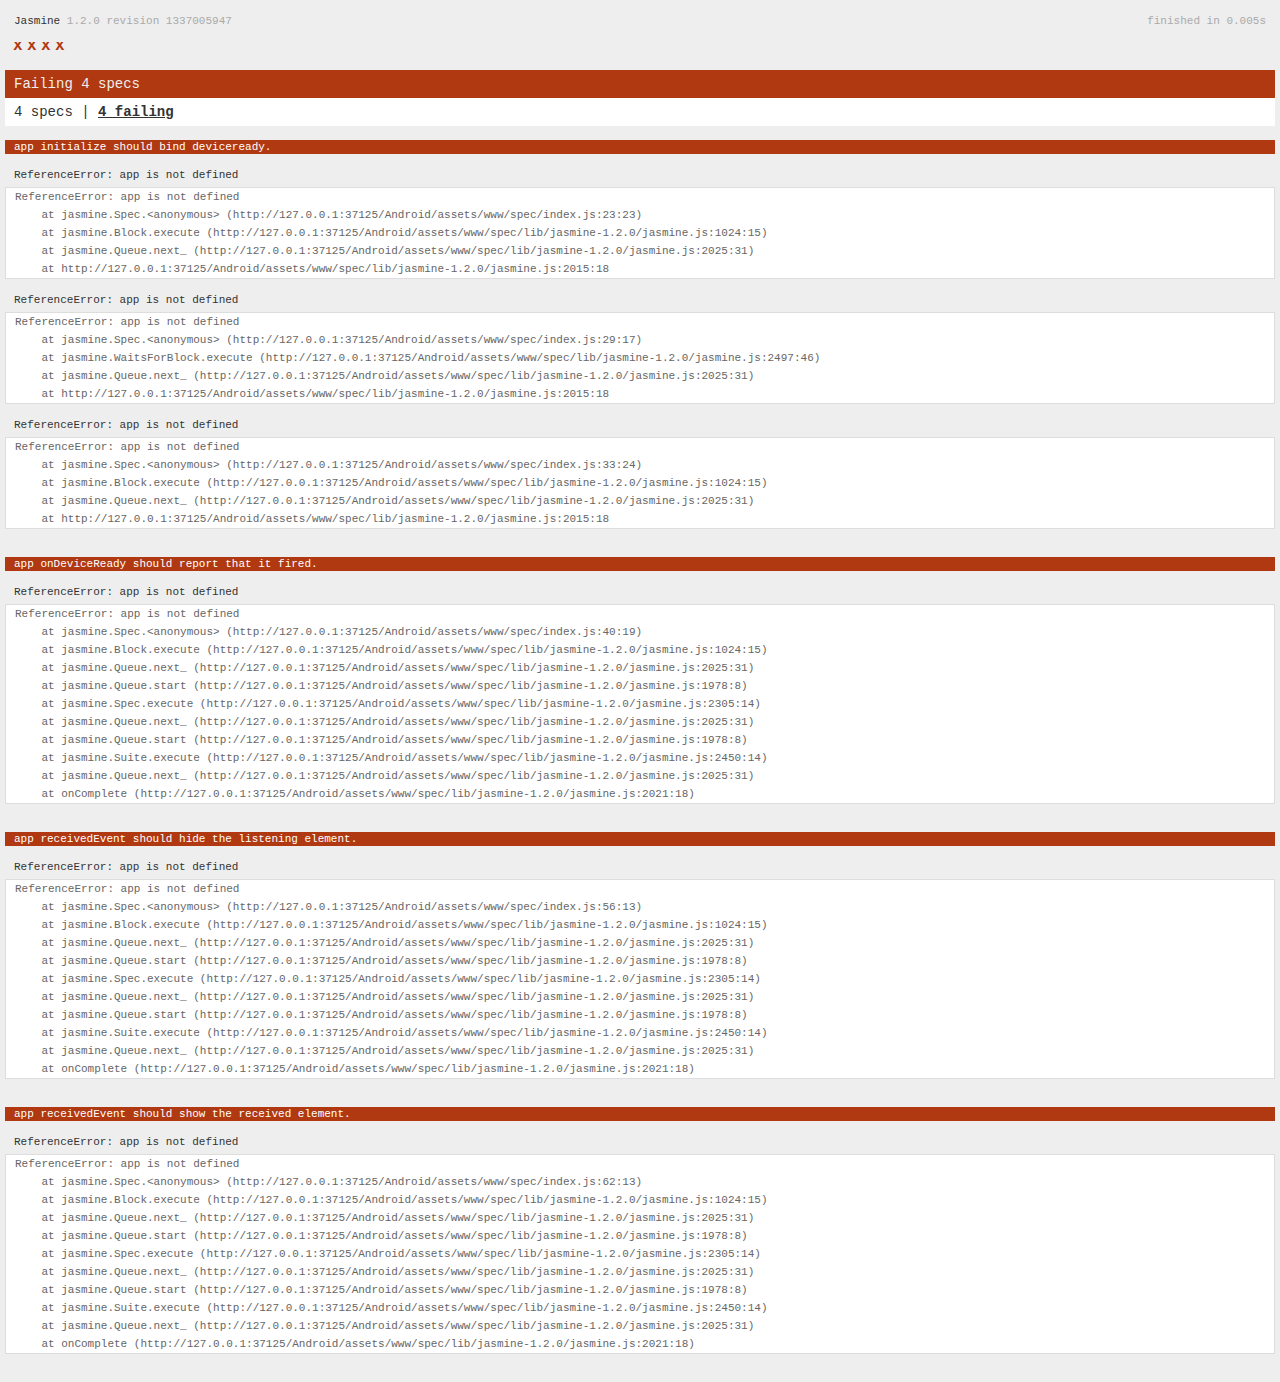
<file: Android/assets/www/spec.html>
<!DOCTYPE html>
<!--
    Licensed to the Apache Software Foundation (ASF) under one
    or more contributor license agreements.  See the NOTICE file
    distributed with this work for additional information
    regarding copyright ownership.  The ASF licenses this file
    to you under the Apache License, Version 2.0 (the
    "License"); you may not use this file except in compliance
    with the License.  You may obtain a copy of the License at

    http://www.apache.org/licenses/LICENSE-2.0

    Unless required by applicable law or agreed to in writing,
    software distributed under the License is distributed on an
    "AS IS" BASIS, WITHOUT WARRANTIES OR CONDITIONS OF ANY
     KIND, either express or implied.  See the License for the
    specific language governing permissions and limitations
    under the License.
-->
<html>
    <head>
        <title>Jasmine Spec Runner</title>

        <!-- jasmine source -->
        <link rel="shortcut icon" type="image/png" href="spec/lib/jasmine-1.2.0/jasmine_favicon.png">
        <link rel="stylesheet" type="text/css" href="spec/lib/jasmine-1.2.0/jasmine.css">
        <script type="text/javascript" src="spec/lib/jasmine-1.2.0/jasmine.js"></script>
        <script type="text/javascript" src="spec/lib/jasmine-1.2.0/jasmine-html.js"></script>

        <!-- include source files here... -->
        <script type="text/javascript" src="js/index.js"></script>

        <!-- include spec files here... -->
        <script type="text/javascript" src="spec/helper.js"></script>
        <script type="text/javascript" src="spec/index.js"></script>

        <script type="text/javascript">
            (function() {
                var jasmineEnv = jasmine.getEnv();
                jasmineEnv.updateInterval = 1000;

                var htmlReporter = new jasmine.HtmlReporter();

                jasmineEnv.addReporter(htmlReporter);

                jasmineEnv.specFilter = function(spec) {
                    return htmlReporter.specFilter(spec);
                };

                var currentWindowOnload = window.onload;

                window.onload = function() {
                    if (currentWindowOnload) {
                        currentWindowOnload();
                    }
                    execJasmine();
                };

                function execJasmine() {
                    jasmineEnv.execute();
                }
            })();
        </script>
    </head>
    <body>
        <div id="stage" style="display:none;"></div>
    </body>
</html>
</file>
<file: Android/assets/www/spec/lib/jasmine-1.2.0/jasmine.css>
body { background-color: #eeeeee; padding: 0; margin: 5px; overflow-y: scroll; }

#HTMLReporter { font-size: 11px; font-family: Monaco, "Lucida Console", monospace; line-height: 14px; color: #333333; }
#HTMLReporter a { text-decoration: none; }
#HTMLReporter a:hover { text-decoration: underline; }
#HTMLReporter p, #HTMLReporter h1, #HTMLReporter h2, #HTMLReporter h3, #HTMLReporter h4, #HTMLReporter h5, #HTMLReporter h6 { margin: 0; line-height: 14px; }
#HTMLReporter .banner, #HTMLReporter .symbolSummary, #HTMLReporter .summary, #HTMLReporter .resultMessage, #HTMLReporter .specDetail .description, #HTMLReporter .alert .bar, #HTMLReporter .stackTrace { padding-left: 9px; padding-right: 9px; }
#HTMLReporter #jasmine_content { position: fixed; right: 100%; }
#HTMLReporter .version { color: #aaaaaa; }
#HTMLReporter .banner { margin-top: 14px; }
#HTMLReporter .duration { color: #aaaaaa; float: right; }
#HTMLReporter .symbolSummary { overflow: hidden; *zoom: 1; margin: 14px 0; }
#HTMLReporter .symbolSummary li { display: block; float: left; height: 7px; width: 14px; margin-bottom: 7px; font-size: 16px; }
#HTMLReporter .symbolSummary li.passed { font-size: 14px; }
#HTMLReporter .symbolSummary li.passed:before { color: #5e7d00; content: "\02022"; }
#HTMLReporter .symbolSummary li.failed { line-height: 9px; }
#HTMLReporter .symbolSummary li.failed:before { color: #b03911; content: "x"; font-weight: bold; margin-left: -1px; }
#HTMLReporter .symbolSummary li.skipped { font-size: 14px; }
#HTMLReporter .symbolSummary li.skipped:before { color: #bababa; content: "\02022"; }
#HTMLReporter .symbolSummary li.pending { line-height: 11px; }
#HTMLReporter .symbolSummary li.pending:before { color: #aaaaaa; content: "-"; }
#HTMLReporter .bar { line-height: 28px; font-size: 14px; display: block; color: #eee; }
#HTMLReporter .runningAlert { background-color: #666666; }
#HTMLReporter .skippedAlert { background-color: #aaaaaa; }
#HTMLReporter .skippedAlert:first-child { background-color: #333333; }
#HTMLReporter .skippedAlert:hover { text-decoration: none; color: white; text-decoration: underline; }
#HTMLReporter .passingAlert { background-color: #a6b779; }
#HTMLReporter .passingAlert:first-child { background-color: #5e7d00; }
#HTMLReporter .failingAlert { background-color: #cf867e; }
#HTMLReporter .failingAlert:first-child { background-color: #b03911; }
#HTMLReporter .results { margin-top: 14px; }
#HTMLReporter #details { display: none; }
#HTMLReporter .resultsMenu, #HTMLReporter .resultsMenu a { background-color: #fff; color: #333333; }
#HTMLReporter.showDetails .summaryMenuItem { font-weight: normal; text-decoration: inherit; }
#HTMLReporter.showDetails .summaryMenuItem:hover { text-decoration: underline; }
#HTMLReporter.showDetails .detailsMenuItem { font-weight: bold; text-decoration: underline; }
#HTMLReporter.showDetails .summary { display: none; }
#HTMLReporter.showDetails #details { display: block; }
#HTMLReporter .summaryMenuItem { font-weight: bold; text-decoration: underline; }
#HTMLReporter .summary { margin-top: 14px; }
#HTMLReporter .summary .suite .suite, #HTMLReporter .summary .specSummary { margin-left: 14px; }
#HTMLReporter .summary .specSummary.passed a { color: #5e7d00; }
#HTMLReporter .summary .specSummary.failed a { color: #b03911; }
#HTMLReporter .description + .suite { margin-top: 0; }
#HTMLReporter .suite { margin-top: 14px; }
#HTMLReporter .suite a { color: #333333; }
#HTMLReporter #details .specDetail { margin-bottom: 28px; }
#HTMLReporter #details .specDetail .description { display: block; color: white; background-color: #b03911; }
#HTMLReporter .resultMessage { padding-top: 14px; color: #333333; }
#HTMLReporter .resultMessage span.result { display: block; }
#HTMLReporter .stackTrace { margin: 5px 0 0 0; max-height: 224px; overflow: auto; line-height: 18px; color: #666666; border: 1px solid #ddd; background: white; white-space: pre; }

#TrivialReporter { padding: 8px 13px; position: absolute; top: 0; bottom: 0; left: 0; right: 0; overflow-y: scroll; background-color: white; font-family: "Helvetica Neue Light", "Lucida Grande", "Calibri", "Arial", sans-serif; /*.resultMessage {*/ /*white-space: pre;*/ /*}*/ }
#TrivialReporter a:visited, #TrivialReporter a { color: #303; }
#TrivialReporter a:hover, #TrivialReporter a:active { color: blue; }
#TrivialReporter .run_spec { float: right; padding-right: 5px; font-size: .8em; text-decoration: none; }
#TrivialReporter .banner { color: #303; background-color: #fef; padding: 5px; }
#TrivialReporter .logo { float: left; font-size: 1.1em; padding-left: 5px; }
#TrivialReporter .logo .version { font-size: .6em; padding-left: 1em; }
#TrivialReporter .runner.running { background-color: yellow; }
#TrivialReporter .options { text-align: right; font-size: .8em; }
#TrivialReporter .suite { border: 1px outset gray; margin: 5px 0; padding-left: 1em; }
#TrivialReporter .suite .suite { margin: 5px; }
#TrivialReporter .suite.passed { background-color: #dfd; }
#TrivialReporter .suite.failed { background-color: #fdd; }
#TrivialReporter .spec { margin: 5px; padding-left: 1em; clear: both; }
#TrivialReporter .spec.failed, #TrivialReporter .spec.passed, #TrivialReporter .spec.skipped { padding-bottom: 5px; border: 1px solid gray; }
#TrivialReporter .spec.failed { background-color: #fbb; border-color: red; }
#TrivialReporter .spec.passed { background-color: #bfb; border-color: green; }
#TrivialReporter .spec.skipped { background-color: #bbb; }
#TrivialReporter .messages { border-left: 1px dashed gray; padding-left: 1em; padding-right: 1em; }
#TrivialReporter .passed { background-color: #cfc; display: none; }
#TrivialReporter .failed { background-color: #fbb; }
#TrivialReporter .skipped { color: #777; background-color: #eee; display: none; }
#TrivialReporter .resultMessage span.result { display: block; line-height: 2em; color: black; }
#TrivialReporter .resultMessage .mismatch { color: black; }
#TrivialReporter .stackTrace { white-space: pre; font-size: .8em; margin-left: 10px; max-height: 5em; overflow: auto; border: 1px inset red; padding: 1em; background: #eef; }
#TrivialReporter .finished-at { padding-left: 1em; font-size: .6em; }
#TrivialReporter.show-passed .passed, #TrivialReporter.show-skipped .skipped { display: block; }
#TrivialReporter #jasmine_content { position: fixed; right: 100%; }
#TrivialReporter .runner { border: 1px solid gray; display: block; margin: 5px 0; padding: 2px 0 2px 10px; }
</file>
